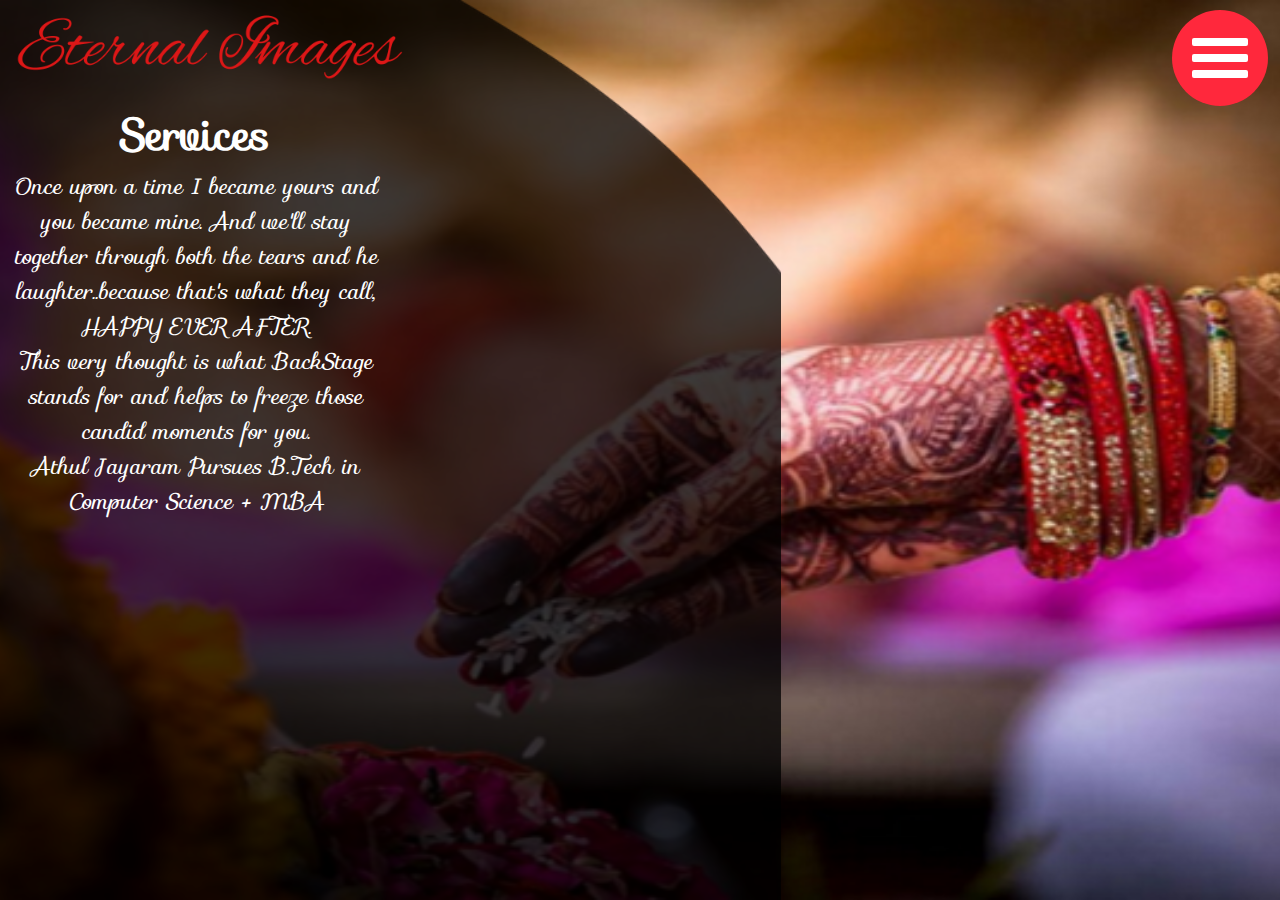
<file: about.html>
<html>

<head>
	<link href='https://fonts.googleapis.com/css?family=Sofia' rel='stylesheet'>
  <link rel="stylesheet" href="menu/circle-menu.min.css">


<style>
body  {

    background-image: url("bg1.png");
    background-color: rgba(0,0,0,0.5);
    background-repeat:repeat;
-webkit-background-size:cover;
-moz-background-size:cover;
-o-background-size:cover;
background-size:cover;
background-position:center;
   


    font-family: 'Sofia';font-size: 22px;


}

ul {
    list-style-type: none;
    margin: 58;
    padding: 10;
    background-color: rgba(0,0,0,0.5);


  

}

li {
  display: inline;

}


li a {
    
    color: white;
    text-align: center;
    padding: 14px 16px;
    
    text-decoration: none;
    /*background-color: black; */
}

li a:hover {
    background-color: #C25845;
    
}

li a:hover:not(.active) {
    background-color: #C25845;
   
}

.active {
    background-color: #C25845;

}


.logo1 {
  float:left;


}

.menu {
    float:right;    
}
.header {
    clear: both;
    overflow: auto;
}

.content_bg{
   background-image: url("bg.png");
    background-repeat:no-repeat;
-webkit-background-size:cover;
-moz-background-size:cover;
-o-background-size:cover;
background-size:cover;
width:61%;
}
.content {
  
  /* background: rgba(0,0,0,0.7); */
     

  text-align:center;
  color: white;
  width: 50%;
height:100%;

  
}

p { font-style: italic;  }


* {
    padding: 0px;
    margin: 0px
}

.menu_text{
  font-size:20px;
   color:#ffffff;

}


</style>
<meta name="author" content="Athul Jayaram">

	</head>
	<body>



<div class="content_bg">
		<div class="content">


      
<div class="logo1">

  <h1>
    <img height="100px" src="logo.png"  />
</h1>
</div>






<h1>Services</h1>

<p>Once upon a time I became yours and you became mine. And we'll stay together through both the tears and he laughter..because that's what they call, HAPPY EVER AFTER. </p>

<p>This very thought is what BackStage stands for and helps to freeze those candid moments for you. </p>

<p> Athul Jayaram Pursues B.Tech in Computer Science + MBA </p> </div>
		

</div>
     <nav id="c-circle-nav" class="c-circle-nav">
  <button id="c-circle-nav__toggle" class="c-circle-nav__toggle">
    <span>Toggle</span>
  </button>
 <ul class="c-circle-nav__items">
    <li class="c-circle-nav__item" >
     <a href="index.html" class="c-circle-nav__link">  
        <img src="img/house.svg" alt="Home">  
      </a>
      <div class="menu_text">Home</div>
    </li>

    <li class="c-circle-nav__item">
      <a href="about.html" class="c-circle-nav__link">
        <img src="img/photo.svg" alt="">
      </a>
            <div class="menu_text">About Us</div>

    </li>
    <li class="c-circle-nav__item">
      <a href="welcome.html" class="c-circle-nav__link"> 
        <img src="img/pin.svg" alt="">
      </a>
            <div class="menu_text">Services</div>

    </li>
    <li class="c-circle-nav__item">
      <a href="#" class="c-circle-nav__link"> 
        <img src="img/search.svg" alt="">
      </a>
            <div class="menu_text">Gallery</div>

    </li>
    <li class="c-circle-nav__item">
      <a href="#" class="c-circle-nav__link"> 
        <img src="img/tools.svg" alt="">
      </a>
            <div class="menu_text">Contact Us</div>

    </li>

  </ul>
</nav>
  <script src="menu/circleMenu.min.js"></script>
 <script>
  var el = '.js-menu';
  var menu-position = 'top-right';   
  var myMenu = cssCircleMenu(el);
</script>
		
	</body>
	</html>
</file>
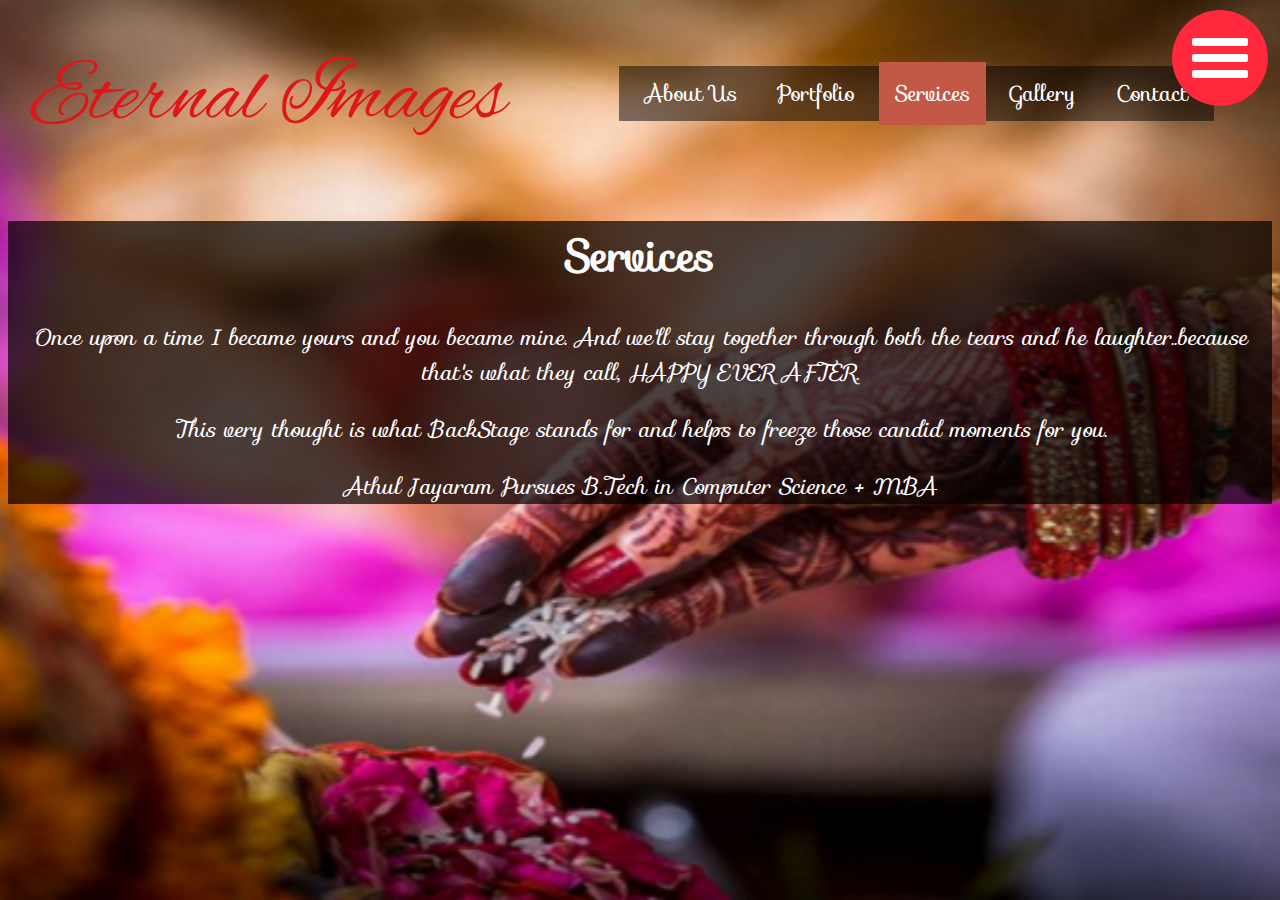
<file: about_backup.html>
<html>

<head>
	<link href='https://fonts.googleapis.com/css?family=Sofia' rel='stylesheet'>
  <link rel="stylesheet" href="menu/circle-menu.min.css">


<link rel="stylesheet" href="style.css">

<meta name="author" content="Athul Jayaram">

	</head>
	<body>

<div class="header">
<div class="logo">

	<h1>
    <img src="logo.png"  />
</h1>
</div>

<div class="menu">
<ul>
<li><a  href="welcome.html">About Us</a></li>
  <li><a href="index.html">Portfolio</a></li>
  <li><a class="active" href="about.html">Services</a></li>
  <li><a href="#gallery">Gallery</a></li>
  <li><a href="#contact">Contact</a></li>
</ul>

</div>

</div>


		<div class="content">

<h1>Services</h1>

<p>Once upon a time I became yours and you became mine. And we'll stay together through both the tears and he laughter..because that's what they call, HAPPY EVER AFTER. </p>

<p>This very thought is what BackStage stands for and helps to freeze those candid moments for you. </p>

<p> Athul Jayaram Pursues B.Tech in Computer Science + MBA </p> </div>
		

     <nav id="c-circle-nav" class="c-circle-nav">
  <button id="c-circle-nav__toggle" class="c-circle-nav__toggle">
    <span>Toggle</span>
  </button>
  <ul class="c-circle-nav__items">
    <li class="c-circle-nav__item">
      <a href="#" class="c-circle-nav__link">
        <img src="img/house.svg" alt="Home">Home
      </a>
    </li>
    <li class="c-circle-nav__item">
      <a href="#" class="c-circle-nav__link">
        <img src="img/photo.svg" alt="">
      </a>
    </li>
    <li class="c-circle-nav__item">
      <a href="#" class="c-circle-nav__link">
        <img src="img/pin.svg" alt="">
      </a>
    </li>
    <li class="c-circle-nav__item">
      <a href="#" class="c-circle-nav__link">
        <img src="img/search.svg" alt="">
      </a>
    </li>
    <li class="c-circle-nav__item">
      <a href="#" class="c-circle-nav__link">
        <img src="img/tools.svg" alt="">
      </a>
    </li>

  </ul>
</nav>
  <script src="menu/circleMenu.min.js"></script>
 <script>
  var el = '.js-menu';
  var menu-position = 'top-right';   
  var myMenu = cssCircleMenu(el);
</script>
		
	</body>
	</html>
</file>
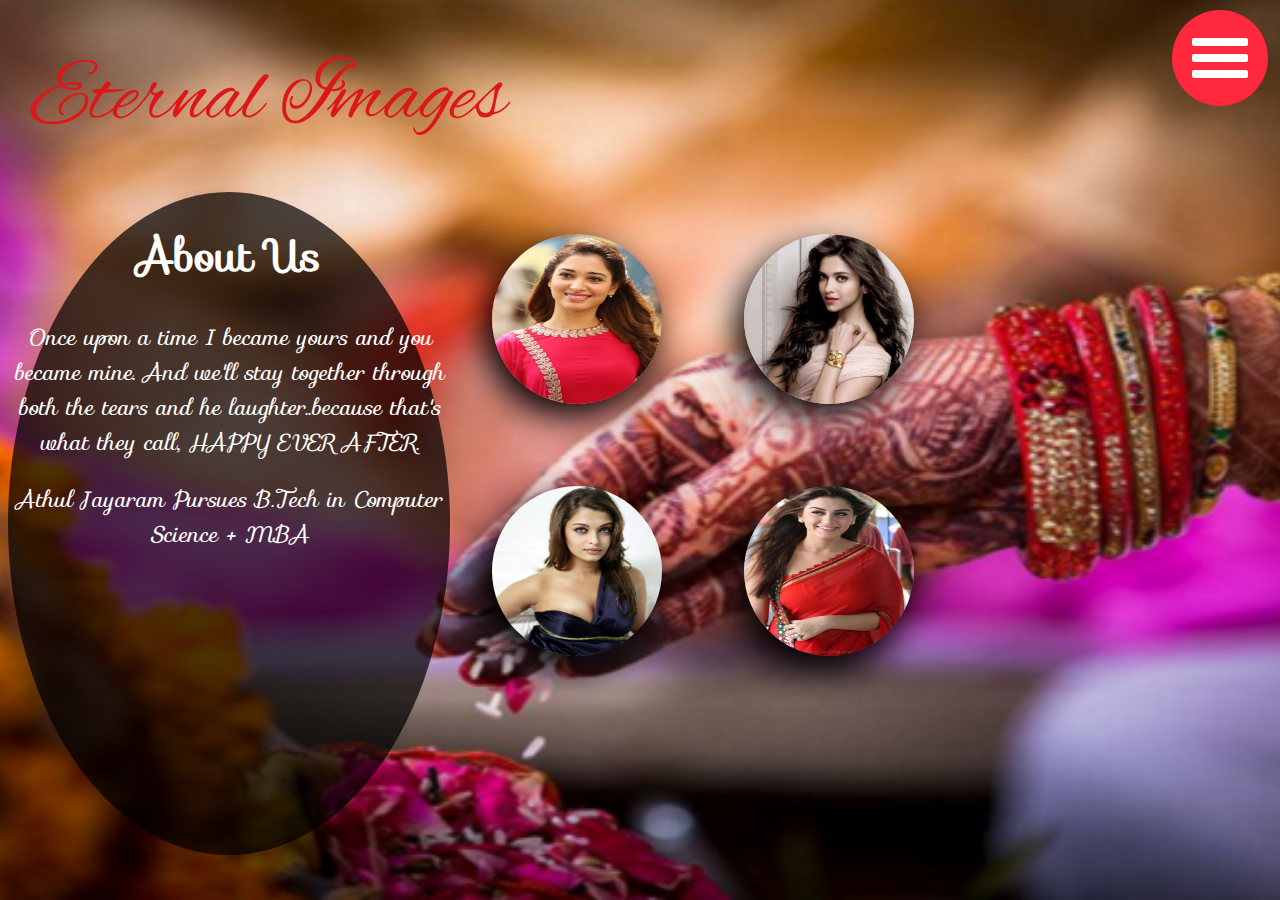
<file: welcome.html>
<html>

<head>

  <link rel="stylesheet" href="menu/circle-menu.min.css">
	<link href='https://fonts.googleapis.com/css?family=Sofia' rel='stylesheet'>
<link rel="stylesheet" href="style.css">

    <meta name="author" content="Athul Jayaram">


<style>

.contentarea{
   clear: both;
    overflow: auto;
}
.content {
  float:left;
  width: 35%;
  height: 75%;
	background: rgba(0,0,0,0.7);
	text-align:center;
	color: white;
  border-radius: 50%;
}




.morecontent{

}

th, td {
    padding: 40px;
}

.pic {
  border-radius:50%;
  /* border: 3px solid rgba(0, 0, 0, .5); */
   box-shadow: -8px 13px 34px #000000
}

p { font-style: italic;  }
</style>
	</head>
	<body>

<div class="header">
<div class="logo">

	<h1>
    <img src="logo.png"  />
</h1>
</div>



</div>

<div class="contentarea">
		<div class="content">

<h1>About Us</h1>

<p>Once upon a time I became yours and you became mine. And we'll stay together through both the tears and he laughter..because that's what they call, HAPPY EVER AFTER. </p>



<p> Athul Jayaram Pursues B.Tech in Computer Science + MBA </p> </div>


<div class="morecontent">

  <table >
 
  <tr>
    
    <td><img class="pic"  height="170" width="170" src="img/boll.jpg"></img></td> 
    <td><img class="pic" height="170" width="170" src="img/boll2.jpg"></img></td>
  </tr>
  <tr>
    <td><img class="pic"  height="170" width="170" src="img/boll3.jpg"></img></td> 
    <td><img class="pic"  height="170" width="170" src="img/boll4.jpg"></img></td> 
    
  </tr>
</table>

  </div>

</div>
		
		


      <nav id="c-circle-nav" class="c-circle-nav">
  <button id="c-circle-nav__toggle" class="c-circle-nav__toggle">
    <span>Toggle</span>
  </button>
  <ul class="c-circle-nav__items">
    <li class="c-circle-nav__item" >
     <a href="index.html" class="c-circle-nav__link">  
        <img src="img/house.svg" alt="Home">  
      </a>
      <div class="menu_text">Home</div>
    </li>

    <li class="c-circle-nav__item">
      <a href="about.html" class="c-circle-nav__link">
        <img src="img/photo.svg" alt="">
      </a>
            <div class="menu_text">About Us</div>

    </li>
    <li class="c-circle-nav__item">
      <a href="welcome.html" class="c-circle-nav__link"> 
        <img src="img/pin.svg" alt="">
      </a>
            <div class="menu_text">Services</div>

    </li>
    <li class="c-circle-nav__item">
      <a href="#" class="c-circle-nav__link"> 
        <img src="img/search.svg" alt="">
      </a>
            <div class="menu_text">Gallery</div>

    </li>
    <li class="c-circle-nav__item">
      <a href="#" class="c-circle-nav__link"> 
        <img src="img/tools.svg" alt="">
      </a>
            <div class="menu_text">Contact Us</div>

    </li>

  </ul>
</nav>

  <script src="menu/circleMenu.min.js"></script>
 <script>
  var el = '.js-menu';
  var menu-position = 'top-right';   
  var myMenu = cssCircleMenu(el);
</script>

	</body>
	</html>
</file>
<file: style.css>
body  {

    background-image: url("bg1.png");
    background-color: rgba(0,0,0,0.5);
    background-repeat:repeat;
-webkit-background-size:cover;
-moz-background-size:cover;
-o-background-size:cover;
background-size:cover;
background-position:center;
   


    font-family: 'Sofia';font-size: 22px;


}

ul {
    list-style-type: none;
    margin: 58;
    padding: 10;
    background-color: rgba(0,0,0,0.5);


	

}

li {
	display: inline;

}


li a {
    
    color: white;
    text-align: center;
    padding: 14px 16px;
    
    text-decoration: none;
    /*background-color: black; */
}

li a:hover {
    background-color: #C25845;
    
}

li a:hover:not(.active) {
    background-color: #C25845;
   
}

.active {
    background-color: #C25845;

}

.menu_text{
  font-size:20px;
   color:#ffffff;

}


.logo {
	float:left;

}

.menu {
    float:right;    
}
.header {
    clear: both;
    overflow: auto;
}
.content {
	background: rgba(0,0,0,0.7);
	text-align:center;
	color: white;

	
}

p { font-style: italic;  }
</file>
<file: menu/circle-menu.min.css>
.c-circle-nav__toggle,
.c-circle-nav__toggle span {
    transition: background .3s;
    -webkit-transition: background .3s
}

.c-circle-nav {
    position: fixed;
    top: 10px;
    right: 12px;
    z-index: 1000;
    width: 48px;
    height: 48px;
    border-radius: 24px
}

@media (min-width:480px)and (min-height:480px) {
    .c-circle-nav {
        width: 96px;
        height: 96px;
        border-radius: 48px
    }
}

.c-circle-nav__items {
    display: block;
    list-style: none;
    position: absolute;
    z-index: 90;
    margin: 0;
    padding: 0
}

.c-circle-nav__item {
    display: block;
    position: absolute;
    top: 0;
    left: 0;
    width: 48px;
    height: 48px;
    border-radius: 24px;
    opacity: 0;
    -webkit-transition-property: -webkit-transform, opacity;
    transition-property: transform, opacity;
    -webkit-transition-duration: .3s, .3s;
    transition-duration: .3s, .3s;
    -webkit-transition-timing-function: cubic-bezier(.35, -.59, .47, .97);
    transition-timing-function: cubic-bezier(.35, -.59, .47, .97)
}

.c-circle-nav__item:nth-child(1) {
    -webkit-transition-delay: .4s;
    transition-delay: .4s
}

.c-circle-nav__item:nth-child(2) {
    -webkit-transition-delay: .3s;
    transition-delay: .3s
}

.c-circle-nav__item:nth-child(3) {
    -webkit-transition-delay: .2s;
    transition-delay: .2s
}

.c-circle-nav__item:nth-child(4) {
    -webkit-transition-delay: .1s;
    transition-delay: .1s
}

.c-circle-nav__item:nth-child(5) {
    -webkit-transition-delay: 0s;
    transition-delay: 0s
}

.c-circle-nav.is-active .c-circle-nav__item {
    -webkit-transition-timing-function: cubic-bezier(.35, .03, .47, 1.59);
    transition-timing-function: cubic-bezier(.35, .03, .47, 1.59);
    opacity: 1
}



@media (min-width:480px)and (min-height:480px) {
    .c-circle-nav__item {
       /* width: 56px;
        height: 56px;  */
        border-radius: 48px
    }
    .c-circle-nav.is-active .c-circle-nav__item:nth-child(1) {
        -webkit-transform: translate(-277px, -6px);
        -ms-transform: translate(-277px, -6px);
        transform: translate(-277px, -6px)
    }
}


@media (min-width:480px)and (min-height:480px) {
    .c-circle-nav.is-active .c-circle-nav__item:nth-child(2) {
        -webkit-transform: translate(-216px, 60px);
        -ms-transform: translate(-216px, 60px);
        transform: translate(-216px, 60px)
    }
}



@media (min-width:480px)and (min-height:480px) {
    .c-circle-nav.is-active .c-circle-nav__item:nth-child(3) {
        -webkit-transform: translate(-145px, 114px);
        -ms-transform: translate(-145px, 114px);
        transform: translate(-145px, 114px)
    }
}

    
@media (min-width:480px)and (min-height:480px) {
    .c-circle-nav.is-active .c-circle-nav__item:nth-child(4) {
        -webkit-transform: translate(-66px, 159px);
        -ms-transform: translate(-66px, 159px);
        transform: translate(-66px, 159px)
    }
}

.c-circle-nav.is-active .c-circle-nav__item:nth-child(5) {
    -webkit-transition-delay: .4s;
    transition-delay: .4s;
        -webkit-transform: translate(-200px, 370px);
        -ms-transform: translate(-200px, 370px);
        transform: translate(-200px, 370px)
}

.c-circle-nav__link {
    display: block;
    width: 100%;
    height: 100%;
    border-radius: 24px;
    box-shadow: inset 0 0 0 2px #fff
}

@media (min-width:480px)and (min-height:480px) {
    .c-circle-nav.is-active .c-circle-nav__item:nth-child(5) {
        -webkit-transform: translate(-23px, 177px);
        -ms-transform: translate(23px, 177px);
        transform: translate(23px, 177px)
    }
    .c-circle-nav__link {
        border-radius: 82px
    }
}

.c-circle-nav__link img {
    display: block;
    max-width: 100%;
    height: auto
}

.c-circle-nav__link:hover {
    box-shadow: inset 0 0 0 2px #ff283c
}

.c-circle-nav__toggle {
    display: block;
    position: absolute;
    z-index: 100;
    margin: 0;
    padding: 0;
    width: 48px;
    height: 48px;
    background-color: #ff283c;
    font: inherit;
    font-size: 0;
    text-indent: -9999px;
    border-radius: 24px;
    cursor: pointer;
    border: none;
    -webkit-appearance: none;
    -moz-appearance: none;
    appearance: none;
    box-shadow: none
}

@media (min-width:480px)and (min-height:480px) {
    .c-circle-nav__toggle {
        width: 96px;
        height: 96px;
        border-radius: 48px
    }
}

.c-circle-nav__toggle.is-active,
.c-circle-nav__toggle:focus,
.c-circle-nav__toggle:hover {
    outline: 0;
    background-color: #c10012
}

.c-circle-nav__toggle span,
.c-circle-nav__toggle span::after,
.c-circle-nav__toggle span::before {
    display: block;
    position: absolute;
    height: 4px;
    background: #fff;
    border-radius: 1px
}

.c-circle-nav__toggle span {
    top: 22px;
    left: 10px;
    right: 10px
}

@media (min-width:480px)and (min-height:480px) {
    .c-circle-nav__toggle span,
    .c-circle-nav__toggle span::after,
    .c-circle-nav__toggle span::before {
        height: 8px;
        border-radius: 2px
    }
    .c-circle-nav__toggle span {
        top: 44px;
        left: 20px;
        right: 20px
    }
}

.c-circle-nav__toggle span::after,
.c-circle-nav__toggle span::before {
    left: 0;
    width: 100%;
    content: "";
    -webkit-transition-duration: .3s, .3s;
    transition-duration: .3s, .3s;
    -webkit-transition-delay: .3s, 0s;
    transition-delay: .3s, 0s
}

.c-circle-nav__toggle span::before {
    top: -8px;
    -webkit-transition-property: top, -webkit-transform;
    transition-property: top, transform
}

.c-circle-nav__toggle span::after {
    bottom: -8px;
    -webkit-transition-property: bottom, -webkit-transform;
    transition-property: bottom, transform
}

@media (min-width:480px)and (min-height:480px) {
    .c-circle-nav__toggle span::before {
        top: -16px
    }
    .c-circle-nav__toggle span::after {
        bottom: -16px
    }
}

.c-circle-nav__toggle.is-active span {
    background: 0 0
}

.c-circle-nav__toggle.is-active span::before {
    top: 0;
    -webkit-transform: rotate(45deg);
    -ms-transform: rotate(45deg);
    transform: rotate(45deg);
    -webkit-transition-delay: 0s, .3s;
    transition-delay: 0s, .3s
}

.c-circle-nav__toggle.is-active span::after {
    bottom: 0;
    -webkit-transform: rotate(-45deg);
    -ms-transform: rotate(-45deg);
    transform: rotate(-45deg);
    -webkit-transition-delay: 0s, .3s;
    transition-delay: 0s, .3s
}

.c-mask {
    position: fixed;
    top: 0;
    left: 0;
    z-index: 900;
    visibility: hidden;
    opacity: 0;
    width: 100%;
    height: 100%;
    background-color: rgba(0, 0, 0, .8);
    -webkit-transition: opacity .3s, visibility .3s;
    transition: opacity .3s, visibility .3s
}

.c-mask.is-active {
    opacity: 1;
    visibility: visible
}
</file>
